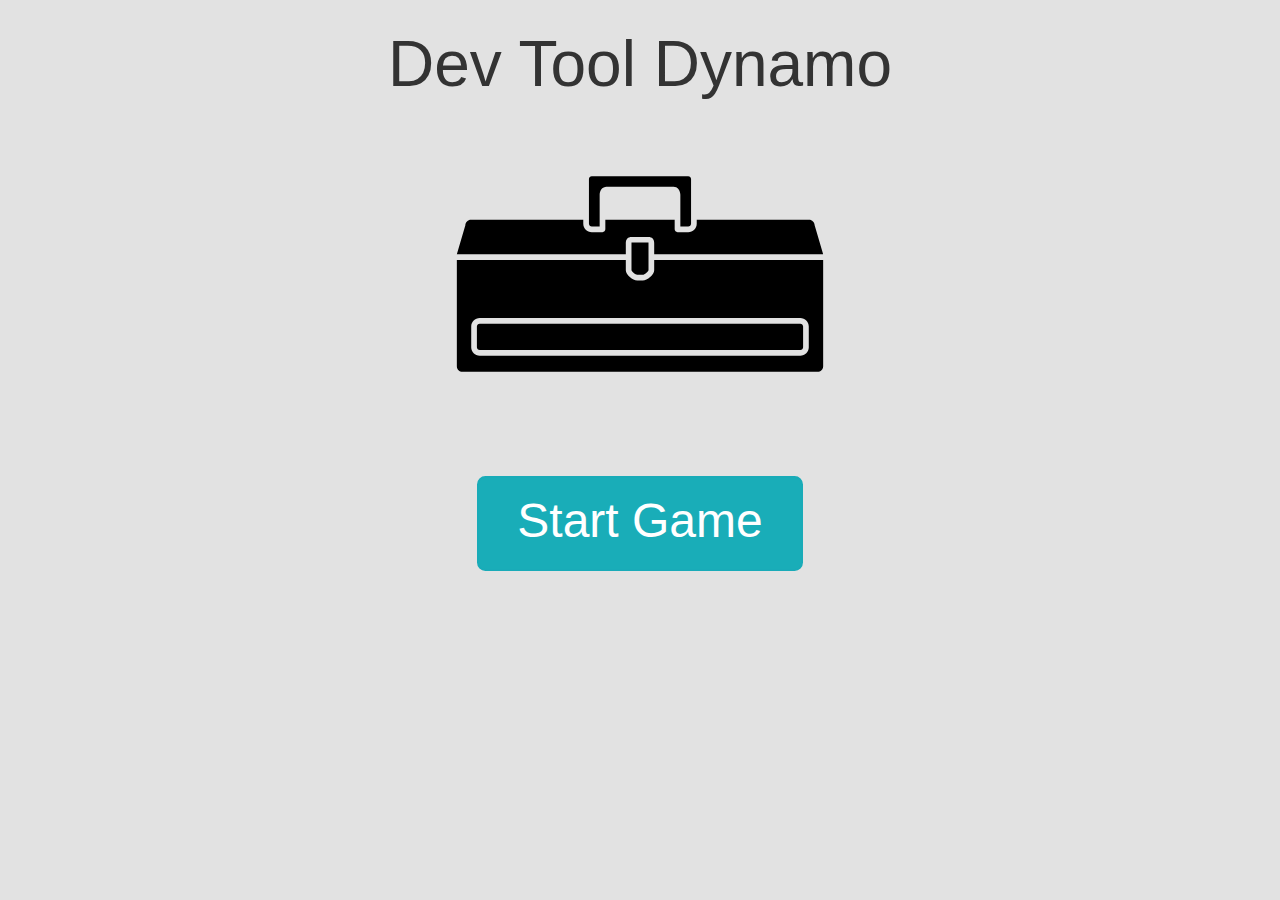
<file: index.html>
<!DOCTYPE html> <html lang=en-ca manifest="manifest.appcache"> <head> <meta charset=utf-8> <title>Dev Tool Dynamo · A small, fun, browser game to test your developer tool knowledge</title> <link rel=stylesheet href="dev-tool-dynamo.css"> <link rel=license href="https://github.com/thomasjbradley/dev-tool-dynamo/blob/master/NEW-BSD-LICENSE.txt"> <meta name=application-name content="Dev Tool Dynamo"> <meta name=description content="A small, fun, browser game to test your knowledge of the browser developer tools."> <meta name=author content="Thomas J Bradley"> <link rel=author href="http://thomasjbradley.ca"> </head> <body> <div id=active-screen></div> <div id=inactive-screens hidden> <div class=screen id=start-screen> <h1 class=game-title>Dev Tool Dynamo</h1> <img class=game-icon src="images/toolbox.svg" alt=""> <button class=game-start>Start Game</button> </div> <div class=screen id=success> <h1>Congratulations</h1> <strong class=marker-image><img src="images/victory.svg" alt="Victory!"></strong> <p class=intro>Oh, you are quite the dynamo ;)<br>Rock on!</p> </div> <div class="screen screen-cover" id=level-success> <strong class=marker data-state=success>✔</strong> <p class="message intro" hidden>Way to go!</p> <p class="message intro" hidden>Super-duper!</p> <p class="message intro" hidden>Awesome!</p> <p class="message intro" hidden>Cowabunga!</p> <p class="message intro" hidden>Rad!</p> <p class="message intro" hidden>Amazeballs!</p> <p class="message intro" hidden>Sweet!</p> <p class="message intro" hidden>Cool!</p> <p class="message intro" hidden>Nice!</p> </div> <div class="screen screen-cover" id=level-failure> <strong class=marker data-state=failure>✘</strong> <p class="message intro" hidden>Something’s whacky. Try again.</p> <p class="message intro" hidden>Slow down, dude. Try again.</p> <p class="message intro" hidden>Whoa. Try again.</p> <p class="message intro" hidden>Hold your horses. Try again.</p> <p class="message intro" hidden>Not quite. Try again.</p> <p class="message intro" hidden>Nope. Try again.</p> <p class="message intro" hidden>Um… no. Try again.</p> <p class="message intro" hidden>You wish. Try again.</p> </div> <div class="screen level" id=level-1> <h1>Inspect the element below and make the child &lt;div&gt; visible.</h1> <div id=level-1-wrapper> <div id=level-1-hidden-div></div> </div> </div> <div class="screen level" id=level-2> <h1>Order the numbers numerically.</h1> <ol id=level-2-nums> <li>3</li> <li>5</li> <li>1</li> <li>4</li> <li>2</li> </ol> </div> <div class="screen level" id=level-3> <h1>Add a border.</h1> <div id=level-3-box></div> </div> <div class="screen level" id=level-4> <h1>Make both the background colours the same.</h1> <div id=level-4-left class="shape circle"></div> <div id=level-4-right class="shape circle"></div> </div> <div class="screen level" id=level-5> <h1>Make the rear element come to the front.</h1> <div id=level-5-back class="shape circle"></div> <div id=level-5-front class="shape circle"></div> </div> <div class="screen level" id=level-6> <h1>Make both shapes look identical.</h1> <div id=level-6-left class=shape></div> <div id=level-6-right class=shape></div> </div> <div class="screen level" id=level-7> <h1>Align the arrow’s point to the guides.</h1> <div id=level-7-vert class="guide vert"></div> <div id=level-7-horz class="guide horz"></div> <img src="images/arrow.svg" id=level-7-arrow class=movable-shape alt=Arrow> </div> <div class="screen level" id=level-8> <h1>Align the circle’s centre to the guides.</h1> <div id=level-8-vert class="guide vert"></div> <div id=level-8-horz class="guide horz"></div> <img src="images/crosshair.png" id=level-8-circle class=movable-shape alt=Crosshair> </div> <div class="screen level" id=level-9> <h1>Type the word that is commented out at the top of the CSS file.</h1> <form id=level-9-form autocomplete=off> <div> <label for=word data-state=invisible>Word</label> <input id=word autofocus> </div> <button class=level-btn data-state=visible>Next</button> </form> </div> <div class="screen level" id=level-10> <h1>A new image was downloaded; what’s its file size?</h1> <form id=level-10-form autocomplete=off> <div> <label for=size data-state=invisible>Word</label> <input type=number id=size step="0.01" autofocus> <span>KB</span> </div> <button class=level-btn data-state=visible>Next</button> </form> </div> </div> <script src="dev-tool-dynamo.js"></script> </body> </html>
</file>
<file: dev-tool-dynamo.css>
/* platypus */
html{height:100%;margin:0;padding:0;width:100%;background-color:#e2e2e2;color:#333;font:normal 100%/1.5 "Helvetica Neue",Helvetica,Arial,sans-serif}
body{height:100%;margin:0;overflow:hidden;padding:0;position:relative;width:100%; -webkit-font-smoothing: antialiased}
h1{margin:0 0 1em;font-size:4em;font-weight:200;line-height:1em}
h2{left:0;margin:0;position:absolute;top:.1em;width:12em;font:200 18px/1.5 "Helvetica Neue",Helvetica,Arial,sans-serif;text-align:right}
[hidden]{display:none}
a,a:link,a:visited{border-bottom:.1em solid #33f;outline:none;color:#33f;text-decoration:none}
a:focus{outline:2px solid #33f}
mark{background-color:#ffc}
.screen{margin:0 auto 0;padding:2em;width:35em;text-align:center}
.level{padding-top:4em}
.screen-cover{height:100%;left:0;padding:2em 0;position:absolute;top:0;width:100%;z-index:1000;background-color:rgba(226,226,226,0.8)}
.intro{margin:1.5em;font-size:2em;font-weight:200}
.marker{display:inline-block;height:2em;margin:.2em 0 0;padding:.45em 0 0;width:2em;background-color:#333;-webkit-border-radius:1em;border-radius:1em;-moz-box-sizing:border-box;-webkit-box-sizing:border-box;box-sizing:border-box;color:#fff;font-size:8em;font-weight:bold;line-height:1}
.marker-symbol{display:inline-block;margin-top:-.2em;font-size:2em}
.marker[data-state="success"]{background-color:#6dd110}
.marker[data-state="failure"]{background-color:#f33}
.marker[data-state="stripes"]{background-color:#1ecfdc}
form div,fieldset,.fieldset-group{margin:0 0 2em;padding:0;border:0}
.fieldset-group{padding-left:15em;position:relative;text-align:left}
label{display:inline-block;margin:0 .3em 0 0;font:200 18px/1.5 "Helvetica Neue",Helvetica,Arial,sans-serif;vertical-align:middle}
input + label{margin-right:1em}
label[data-state="invisible"]{position:absolute;top:-999em}
select{outline:none;font-size:16px;vertical-align:middle}
input{width:12em;border:1px solid #ccc;outline:none;font:normal 16px/1.5 "Helvetica Neue",Helvetica,Arial,sans-serif;vertical-align:middle}
input:focus,select:focus{outline:2px solid #0e6e75}
input[type="checkbox"],input[type="radio"]{width:auto;vertical-align:middle}
button{margin:3em 0;padding:.4em .8em .5em;position:relative;background-color:#19adb8;border:2px solid #19abb8;-webkit-border-radius:.175em;border-radius:.175em;cursor:pointer;outline:none;color:#fff;font:400 18px/1 "Helvetica Neue",Helvetica,Arial,sans-serif}
button:hover,button:focus{-moz-animation:none;-ms-animation:none;-o-animation:none;-webkit-animation:none;animation:none;background-color:#1697a0;border-color:#0e6e75}
button:active{top:1px;-moz-animation:none;-ms-animation:none;-o-animation:none;-webkit-animation:none;animation:none;-webkit-box-shadow:inset 0 1px 4px rgba(0,0,0,0.2);box-shadow:inset 0 1px 4px rgba(0,0,0,0.2)}
form button{top:-999em;position:absolute}
form button[data-state="visible"]{position:static}
form div + button{margin-top:1em}
.game-icon{display:block;margin:3.5em auto 3.4em;width:400px}
.game-start{margin:.7em 0;-moz-animation:pulse 2s infinite;-ms-animation:pulse 2s infinite;-o-animation:pulse 2s infinite;-webkit-animation:pulse 2s infinite;animation:pulse 2s infinite;font-size:3em}
.game-start:hover,.game-start:focus{-moz-animation:none;-ms-animation:none;-o-animation:none;-webkit-animation:none;animation:none}
.game-start:active{-moz-animation:none;-ms-animation:none;-o-animation:none;-webkit-animation:none;animation:none}
.shape{height:100px;left:50%;position:absolute;width:100px;z-index:0;background-color:#999}
.circle{-webkit-border-radius:50px;border-radius:50px}
#level-1-wrapper{margin:0 auto;height:3em;padding:2em;width:11em;border:3px solid #777}
#level-1-hidden-div{display:none}
#level-2-nums{font-size:1.5em;list-style-type:none}
#level-3-box{margin:0 auto;height:11em;padding:2em;width:11em;background-color:#999}
#level-4-left{background-color:#59ca1c;margin-left:-125px}
#level-4-right{background-color:#f33;margin-left:25px}
#level-5-back{margin-left:-75px;z-index:0;background-color:#59ca1c}
#level-5-front{margin-left:-25px;z-index:9;background-color:#f33}
#level-6-left{margin-left:-125px;background-color:#59ca1c;border:5px solid #666;-webkit-box-shadow:0 0 10px rgba(0,0,0,0.5);box-shadow:0 0 10px rgba(0,0,0,0.5);-moz-transform:rotate(-15deg);-ms-transform:rotate(-15deg);-o-transform:rotate(-15deg);-webkit-transform:rotate(-15deg);transform:rotate(-15deg)}
#level-6-right{height:150px;margin-left:25px;width:200px;background-color:#f33;-webkit-border-radius:15px;border-radius:15px;opacity:.5;}
.movable-shape{position:fixed}
.guide{position:fixed;border:0 solid #1ecfdc}
.vert{bottom:0;height:100%;left:400px;top:0;border-left-width:1px}
.horz{left:0;right:0;top:300px;width:100%;border-top-width:1px}
#level-7-arrow{left:800px;top:500px}
#level-8-circle{left:800px;top:500px}
@-moz-keyframes pulse{0%{-webkit-box-shadow:none;box-shadow:none}
50%{-webkit-box-shadow:0 0 20px #19adb8;box-shadow:0 0 20px #19adb8}
100%{-webkit-box-shadow:none;box-shadow:none}
}@-webkit-keyframes pulse{0%{-webkit-box-shadow:none;box-shadow:none}
50%{-webkit-box-shadow:0 0 20px #19adb8;box-shadow:0 0 20px #19adb8}
100%{-webkit-box-shadow:none;box-shadow:none}
}@-o-keyframes pulse{0%{-webkit-box-shadow:none;box-shadow:none}
50%{-webkit-box-shadow:0 0 20px #19adb8;box-shadow:0 0 20px #19adb8}
100%{-webkit-box-shadow:none;box-shadow:none}
}@-ms-keyframes pulse{0%{-webkit-box-shadow:none;box-shadow:none}
50%{-webkit-box-shadow:0 0 20px #19adb8;box-shadow:0 0 20px #19adb8}
100%{-webkit-box-shadow:none;box-shadow:none}
}@keyframes pulse{0%{-webkit-box-shadow:none;box-shadow:none}
50%{-webkit-box-shadow:0 0 20px #19adb8;box-shadow:0 0 20px #19adb8}
100%{-webkit-box-shadow:none;box-shadow:none}
}
</file>
